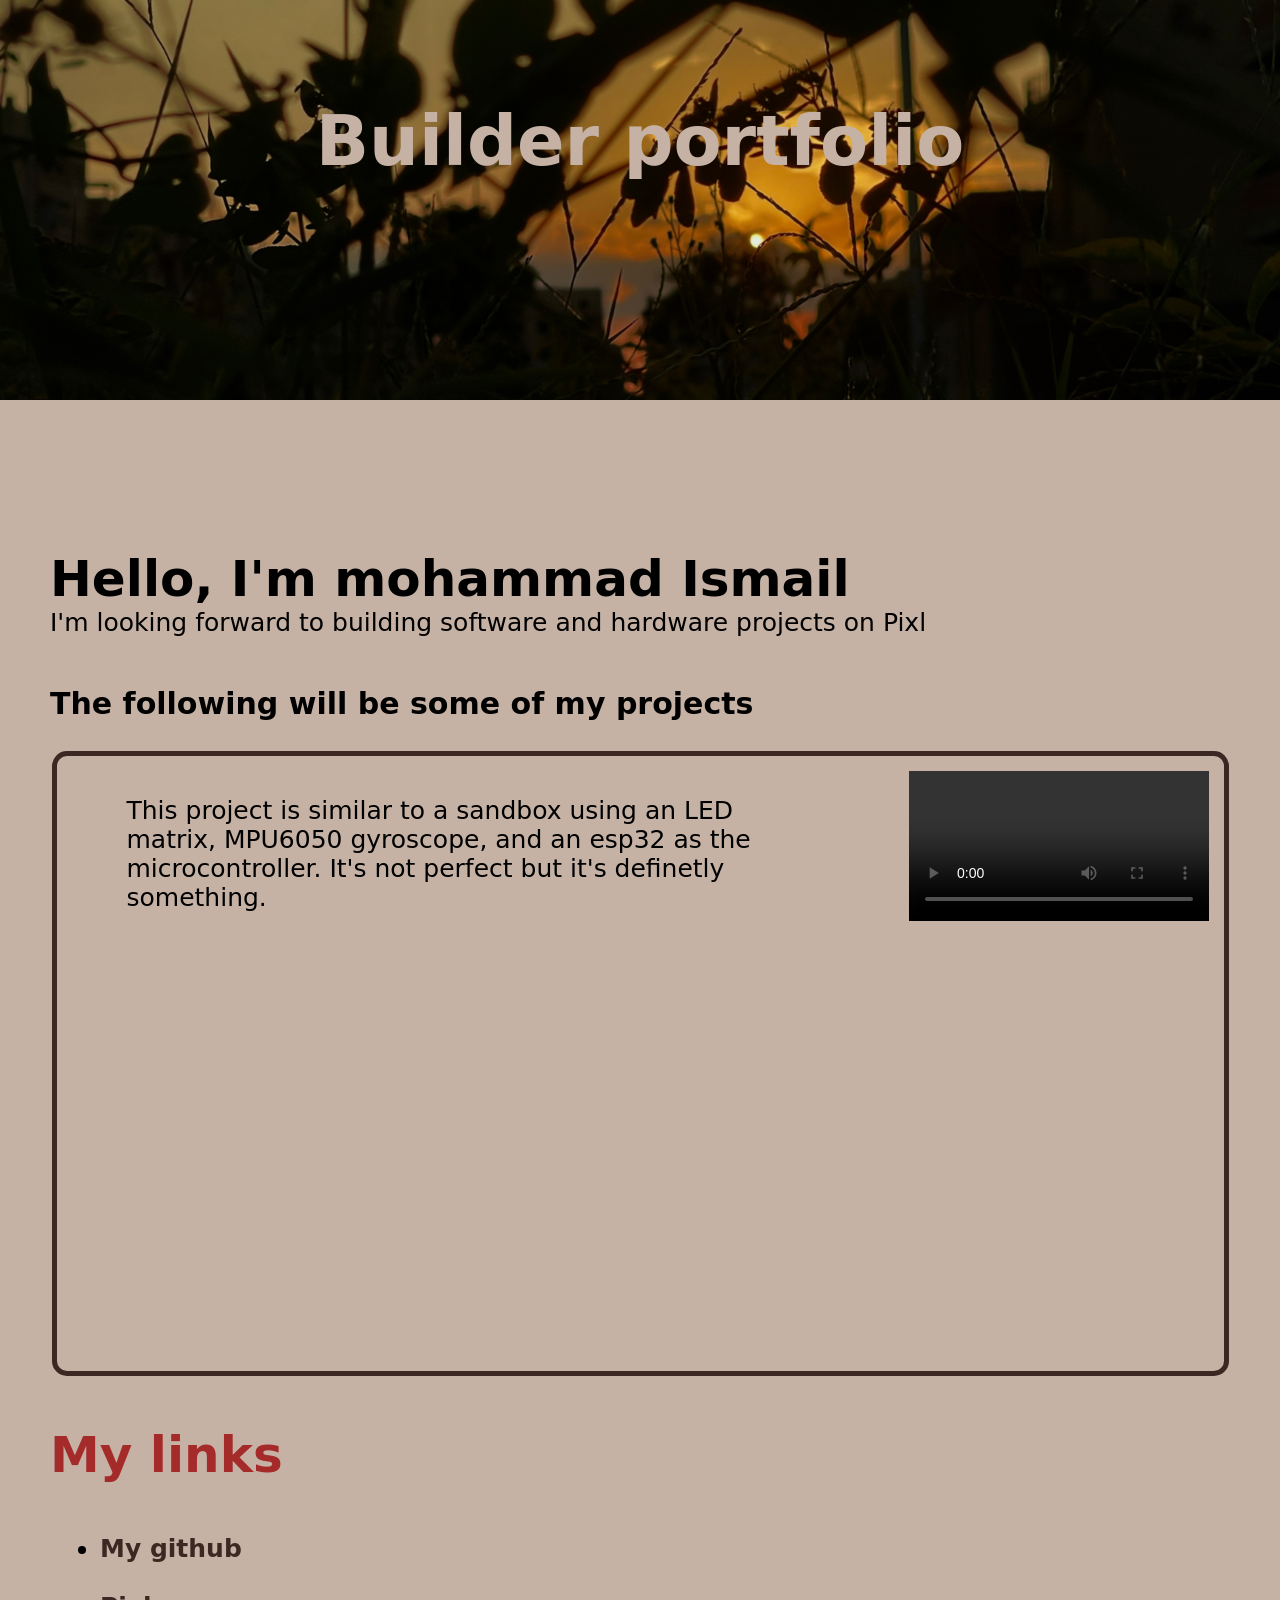
<file: index.html>
<!DOCTYPE html>
<html lang="en">
<head>
    <meta charset="UTF-8">
    <meta name="viewport" content="width=device-width, initial-scale=1.0">
    <title>builder profile | Pixl</title>
    <link rel="stylesheet" href="BP-style.css">
</head>
<body>
    <h1>Builder portfolio</h1>
    <h2>Hello, I'm mohammad Ismail</h2>
    <p class="p1">I'm looking forward to building software and hardware projects on Pixl</p><br>
    <p class="p2">The following will be some of my projects</p>
    <div class="screen1">
        <p class="project1">This project is similar to a sandbox using an LED matrix,
                            MPU6050 gyroscope, and an esp32 as the microcontroller.
                            It's not perfect but it's definetly something.
        </p>
        <div class="video1"><video controls><source src="project1.mp4" type="video/mp4"></video></div>
    </div>
    <h3>My links</h3>
    <ul>
        <li><a href="github.com/simplynotig" target="_blank">My github</a></li><br>
        <li><a href="Pixl.hackclub.com" target="_blank">Pixl</a></li>
    </ul>
</body>
</html>
</file>
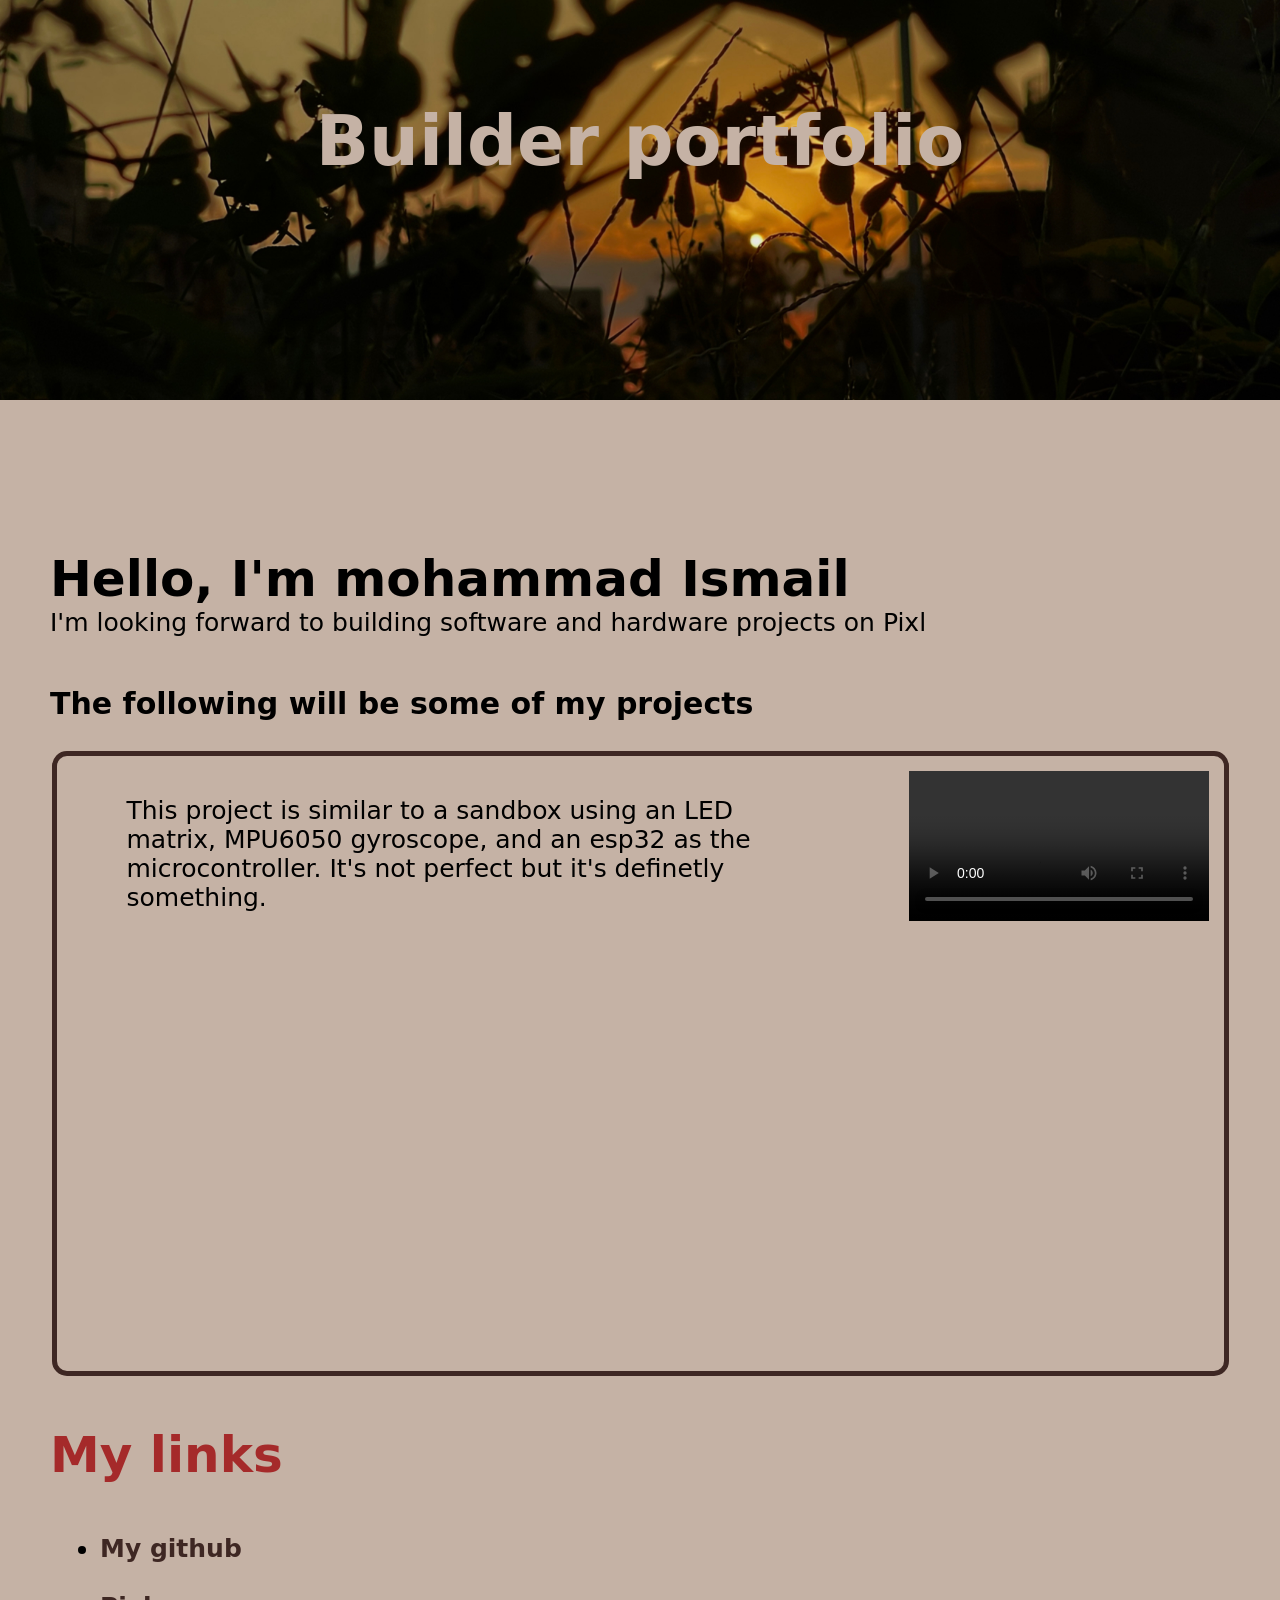
<file: builder profile main.html>
<!DOCTYPE html>
<html lang="en">
<head>
    <meta charset="UTF-8">
    <meta name="viewport" content="width=device-width, initial-scale=1.0">
    <title>builder profile | Pixl</title>
    <link rel="stylesheet" href="BP-style.css">
</head>
<body>
    <h1>Builder portfolio</h1>
    <h2>Hello, I'm mohammad Ismail</h2>
    <p class="p1">I'm looking forward to building software and hardware projects on Pixl</p><br>
    <p class="p2">The following will be some of my projects</p>
    <div class="screen1">
        <p class="project1">This project is similar to a sandbox using an LED matrix,
                            MPU6050 gyroscope, and an esp32 as the microcontroller.
                            It's not perfect but it's definetly something.
        </p>
        <div class="video1"><video controls><source src="project1.mp4" type="video/mp4"></video></div>
    </div>
    <h3>My links</h3>
    <ul>
        <li><a href="github.com/simplynotig" target="_blank">My github</a></li><br>
        <li><a href="Pixl.hackclub.com" target="_blank">Pixl</a></li>
    </ul>
</body>
</html>
</file>
<file: BP-style.css>
body {
  margin: 0;
  min-height: 100vh;
  font-family: system-ui, -apple-system, BlinkMacSystemFont, sans-serif;
  background: #C5B2A5;
  color: black;
  height: 1500px;
}

h1{ 
  height: 200px;
  margin: auto;
  padding-top: 100px;
  padding-bottom: 100px;
  font-size: 70px;
  text-align: center;
  background-image: url(photo.png);
  background-size: cover;
  background-repeat: no-repeat;
  color: #C5B2A5;
}

h2 {
  margin: auto;
  margin-top: 150px;
  margin-left: 50px;
  font-size: 50px;
}

.p1{
  margin: auto;
  margin-left: 50px;
  font-size: 25px;
}

.p2{
  font-size: 30px;
  margin-left: 50px;
  font-weight: bold;
}

.screen1{
  display: flex;
  justify-content: space-between;
  align-items: flex-start;
  padding-top: 15px;
  padding-right: 15px;
  gap: 40px;
  width: 90%;
  height: 600px;
  margin: 20px auto;
  border: 5px solid #3e2723;
  border-radius: 15px;
}

.project1{
  margin-left: 70px;
  margin-right: 70px;
  font-size: 25px;
  height: fit-content;
}

.video{
  width: 500px;
  margin: 30px auto;
}

.video video{
  width: 100%;
  display: block;
}

a {
  color: #3e2723;
  text-decoration: none;
  font-weight: 800;
}

h3{
  color: brown;
  font-weight: bold;
  margin-left: 50px;
  margin-bottom: none;
  font-size: 50px;
}

a:hover {
  text-decoration: underline;
}

ul {
  padding: 0;
  margin-left: 100px;
  font-size: 25px;
}
</file>
